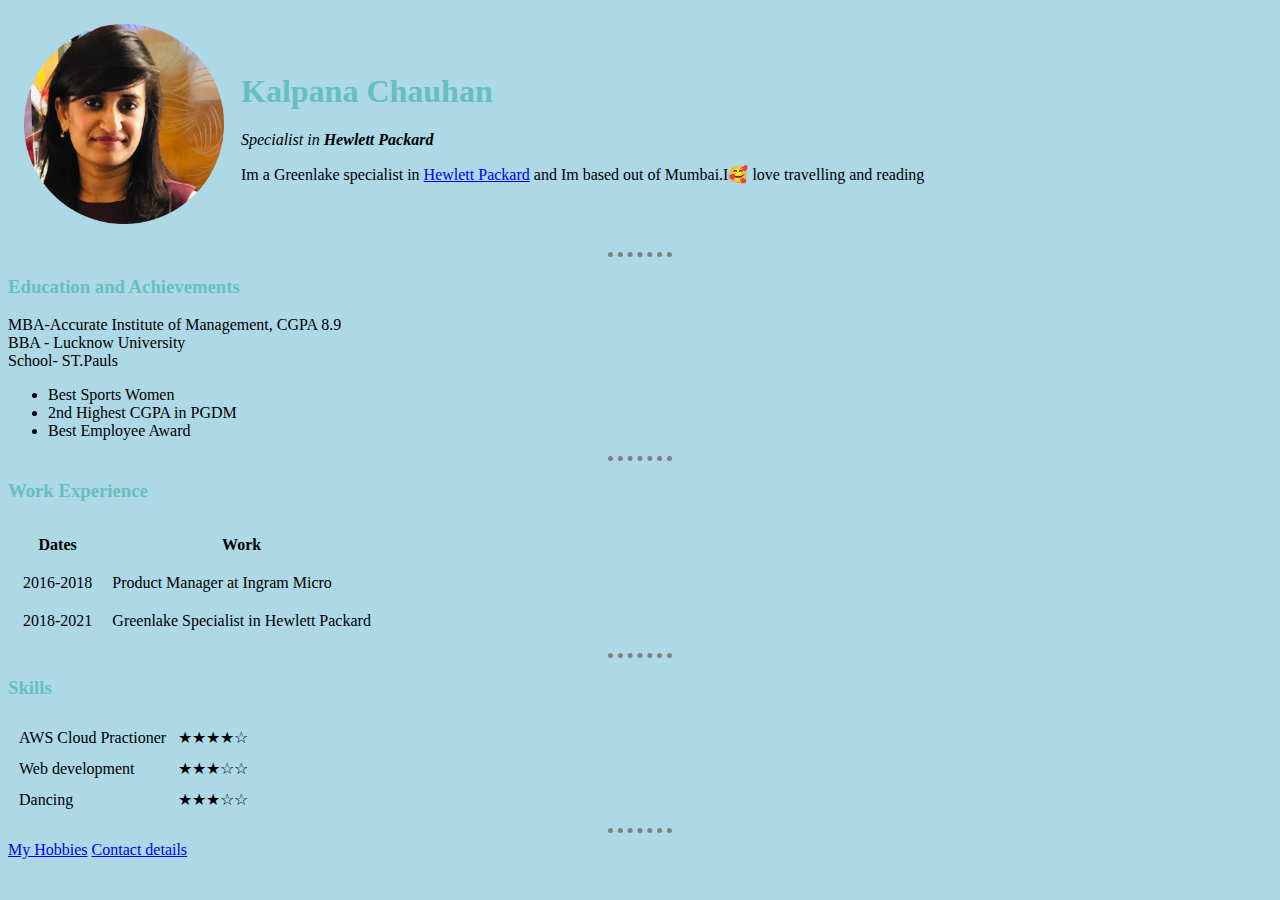
<file: index.html>
<!DOCTYPE html>
<html lang="en">
<head>
    <meta charset="UTF-8">
    <meta http-equiv="X-UA-Compatible" content="IE=edge">
    <meta name="viewport" content="width=device-width, initial-scale=1.0">
    <title>🥰Kalpana Chauhan Website</title>
    <link rel="stylesheet" href = "styles.css">

</head>
<body>
    <table cellspacing="15">
        <tr>
            <td><img src ="circle-cropped.png" width="200px" ></td>   
            <td><h1>Kalpana Chauhan</h1> 
                <p1><em>Specialist in<strong> Hewlett Packard</strong></em></p1>
                <p>Im a Greenlake specialist in <a href="https://www.linkedin.com/feed/">Hewlett Packard</a>  and Im based out of Mumbai.I🥰 love travelling and reading</p> </td>
            
            </tr>
    </table>
      
   <hr> 
   <h3>Education and Achievements</h3>
    <p1>MBA-Accurate Institute of Management, CGPA 8.9 </p1>
    <br>
    <p1>BBA - Lucknow University</p1><br>
    <p1>School- ST.Pauls</p1>
    <br>
    <ul>
        <li>Best Sports Women</li>
        <li>2nd Highest CGPA in PGDM</li>
        <li>Best Employee Award</li>
    </ul>
    <hr>
    <h3>Work Experience</h3> 
    <table cellspacing ="10" cellpadding ="5">
        <thead>
              <tr>
                <th>Dates</th>
                <th>Work</th>
            </tr> 
        <thead>      
        <tbody>
          <tr>
            <td>2016-2018 </td>
            <td> Product Manager at Ingram Micro</td>
           </tr> 
        <tr>
            <td>2018-2021 </td>   
            <td>Greenlake Specialist in Hewlett Packard</td> 
        </tr>
        </tbody>
        </table>
    <hr>
    <h3>Skills</h3>
       <table cellspacing="10">
        <tr>
            <td>AWS Cloud Practioner</td>
            <td>★★★★☆</td>
        <tr>    
            <td>Web development</td> 
            <td>★★★☆☆</td>
        <tr> 
            <td>Dancing </td>
            <td>★★★☆☆</td>
        </tr>    
        </table> 
            <hr>

    <a href="hobbies.html">My Hobbies</a>
    <a href="Contact details.html">Contact details</a>

       
</body>
    
</html>
</file>
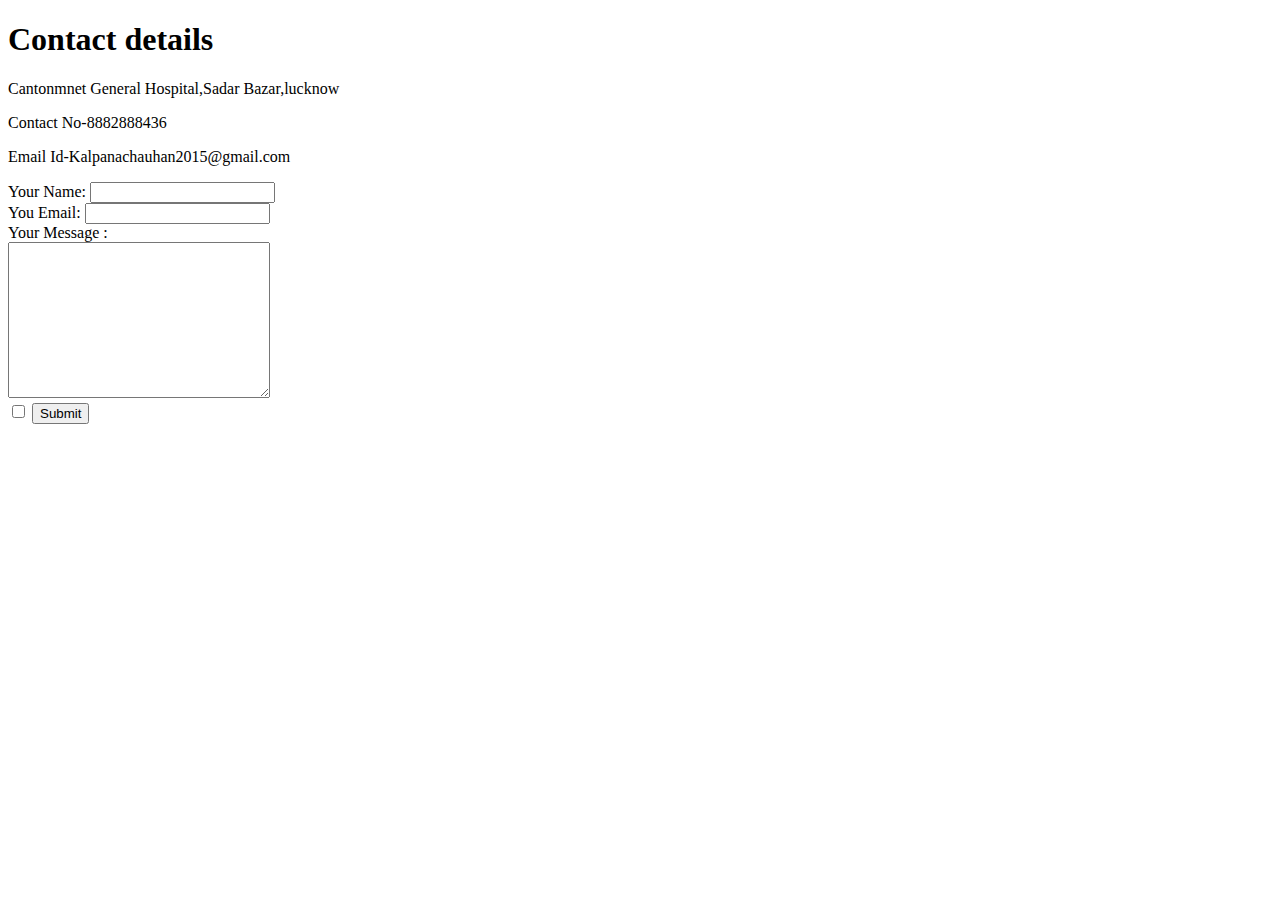
<file: Contact details.html>
<!DOCTYPE html>
<html lang="en">
<head>
    <meta charset="UTF-8">
    <meta http-equiv="X-UA-Compatible" content="IE=edge">
    <meta name="viewport" content="width=device-width, initial-scale=1.0">
    <title>Contact details></title>
</head>
<body>
    <h1><strong >Contact details</strong></h3>
    <p>Cantonmnet General Hospital,Sadar Bazar,lucknow</p>
    <p>Contact No-8882888436</p>
    <p>Email Id-Kalpanachauhan2015@gmail.com</p>
    <form action="mailto:kalpanachauhan2015@gmail.com" method="post" enctype="text/plain">
        <label>Your Name:</label>
        <input type ="text" name="your name" value="">
        <br>
        <label>You Email:</label>
        <input type ="email" name ="your Email" values =""><br>
        <label>Your Message :</label><br>
        <textarea name="your Message" rows="10" cols="30"></textarea><br>
        <input type ="checkbox">
        <input type="submit">
    </form>


    
</body>
</html>
</file>
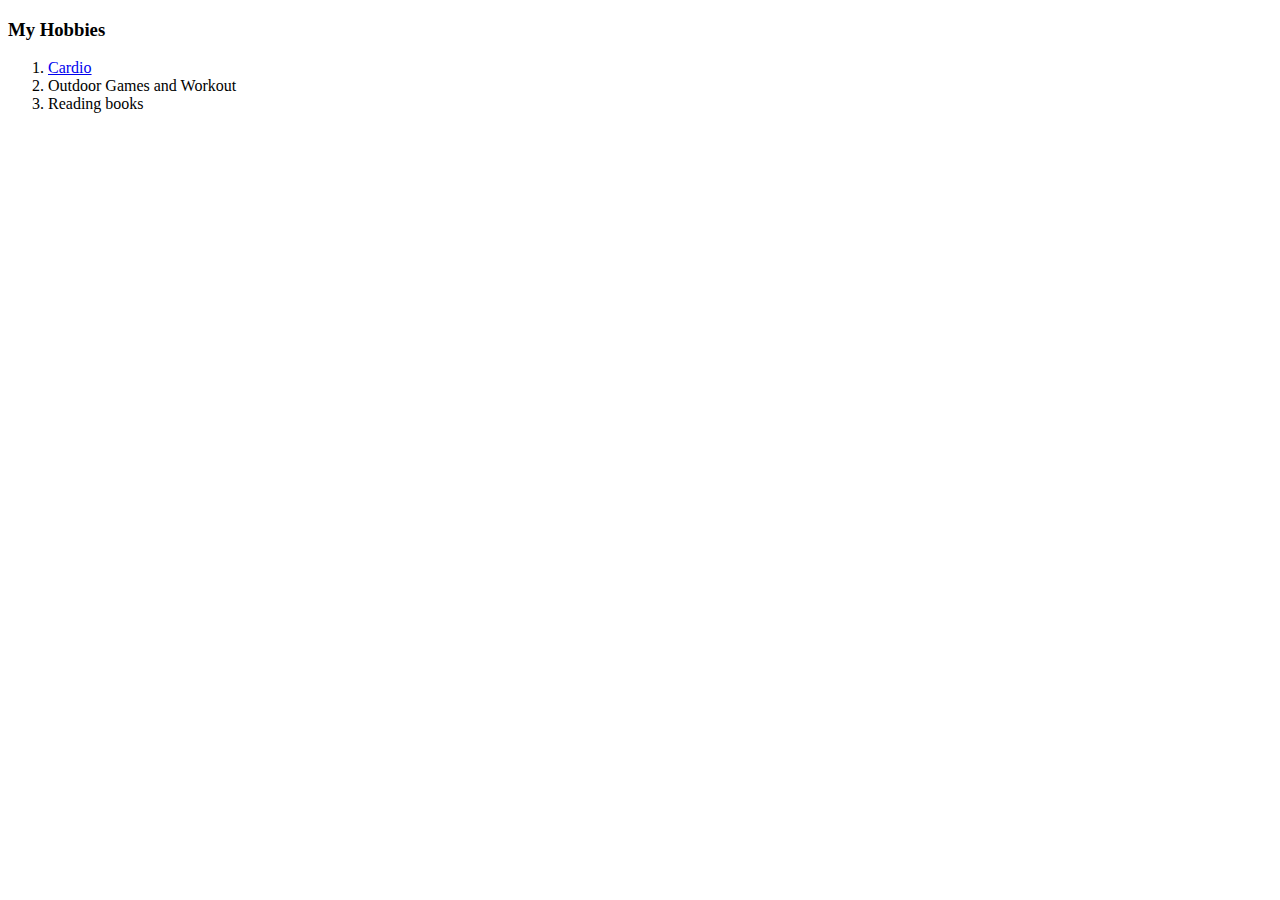
<file: hobbies.html>
<!DOCTYPE html>
<html lang="en">
<head>
    <meta charset="UTF-8">
    <meta http-equiv="X-UA-Compatible" content="IE=edge">
    <meta name="viewport" content="width=device-width, initial-scale=1.0">
    <title>My hobbies</title>
</head>
<body>
    <h3>My Hobbies</h3>   
    <ol>
        <li> <a href="https://www.youtube.com/watch?v=9v54ybpaLkE&t=471s">Cardio</a></li>
        <li>Outdoor Games and Workout</li>
        <li>Reading books</li>
     </ol>   
    
</body>
</html>
</file>
<file: styles.css>
body{
    background-color:lightblue;
}

h1 {
    color:#66BFBF;
  } 
  
h3{
    color: #66BFBF;
}

hr{
    border-style: none;
    border-top-style: dotted;
    border-color:grey ;
    border-width:5px ;
    width: 5%;
}
</file>
